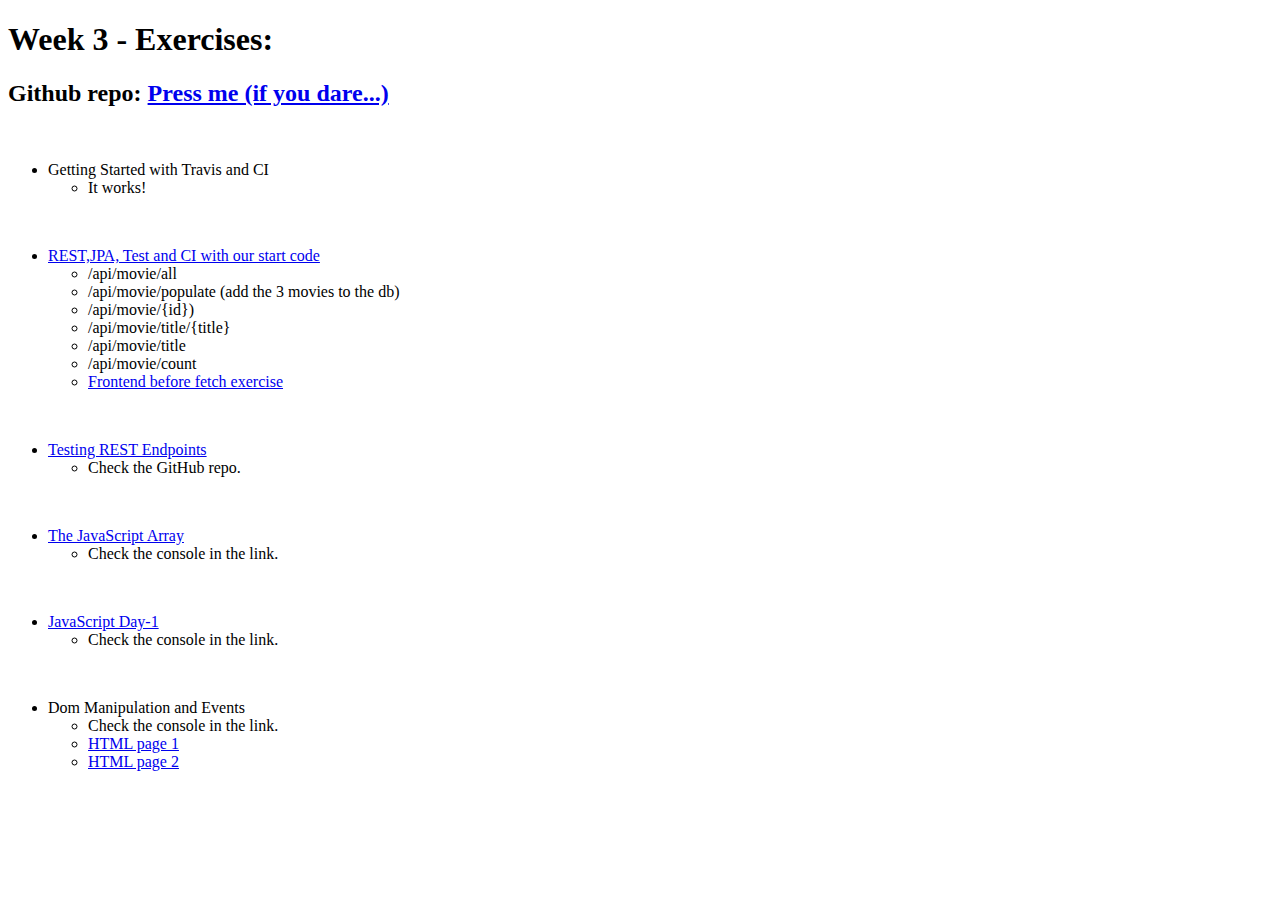
<file: src/main/webapp/index.html>
<!DOCTYPE html>
<html>
    <head>
        <title>Start Page</title>
        <meta http-equiv="Content-Type" content="text/html; charset=UTF-8">
    </head>
    <body>
        <h1>Week 3 - Exercises:</h1>
        <h2>Github repo: <a href="https://github.com/danielbengtsen/Movies" target="_blank">Press me (if you dare...)</a></h2>
        
        <br>
        
        <ul>
            <li>Getting Started with Travis and CI
                <ul>
                    <li>It works!</li>
                </ul>
            </li>
        </ul>
        
        <br>
        
        <ul>
            <li><a href="https://www.dallal.dk/devops-starter-movies/" target="_blank">REST,JPA, Test and CI with our start code</a>
                <ul>
                    <li>/api/movie/all</li>
                    <li>/api/movie/populate (add the 3 movies to the db)</li>
                    <li>/api/movie/{id})</li>
                    <li>/api/movie/title/{title}</li>
                    <li>/api/movie/title</li>
                    <li>/api/movie/count</li>
                    <li><a href="/devops-starter-movies/html/movie_fetch.html" target="_blank">Frontend before fetch exercise</a></li>
                </ul>
            </li>
        </ul>
        
        <br>
        
        <ul>
            <li><a href="https://github.com/danielbengtsen/Movies" target="_blank">Testing REST Endpoints</a>
                <ul>
                    <li>Check the GitHub repo.</li>
                </ul>
            </li>
        </ul>
        
        <br>
        
        <ul>
            <li><a href="/devops-starter-movies/html/javascript_array.html" target="_blank">The JavaScript Array</a>
                <ul>
                    <li>Check the console in the link.</li>
                </ul>
            </li>
        </ul>
        
        <br>
        
        <ul>
            <li><a href="/devops-starter-movies/html/javascript_day1.html" target="_blank">JavaScript Day-1</a>
                <ul>
                    <li>Check the console in the link.</li>
                </ul>
            </li>
        </ul>
        
        <br>
        
        <ul>
            <li>Dom Manipulation and Events
                <ul>
                    <li>Check the console in the link.</li>
                    <li><a href="/devops-starter-movies/html/newhtml.html" target="_blank">HTML page 1</a></li>
                    <li><a href="/devops-starter-movies/html/newhtml2.html" target="_blank">HTML page 2</a></li>
                </ul>
            </li>
        </ul>
        
    </body>
</html>
</file>
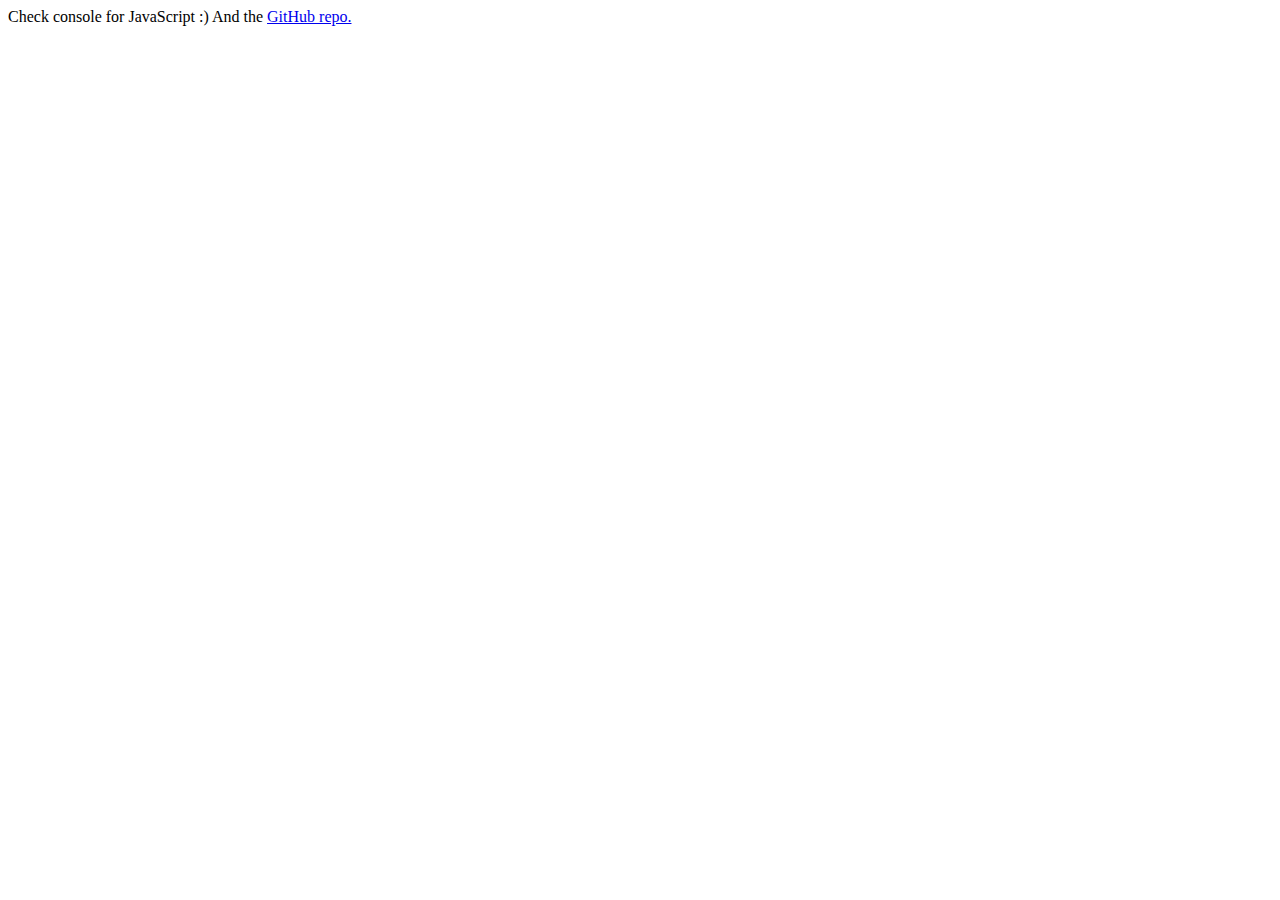
<file: src/main/webapp/html/javascript_array.html>
<html>
    <head>
        <title>Console for the win!</title>
        <meta charset="UTF-8">
        <meta name="viewport" content="width=device-width, initial-scale=1.0">
    </head>
    <body>
        <div>Check console for JavaScript :) And the <a href="https://github.com/danielbengtsen/Movies" target="_blank">GitHub repo.</a></div>
        
        <script src="../js/array.js"></script>
    </body>
</html>
</file>
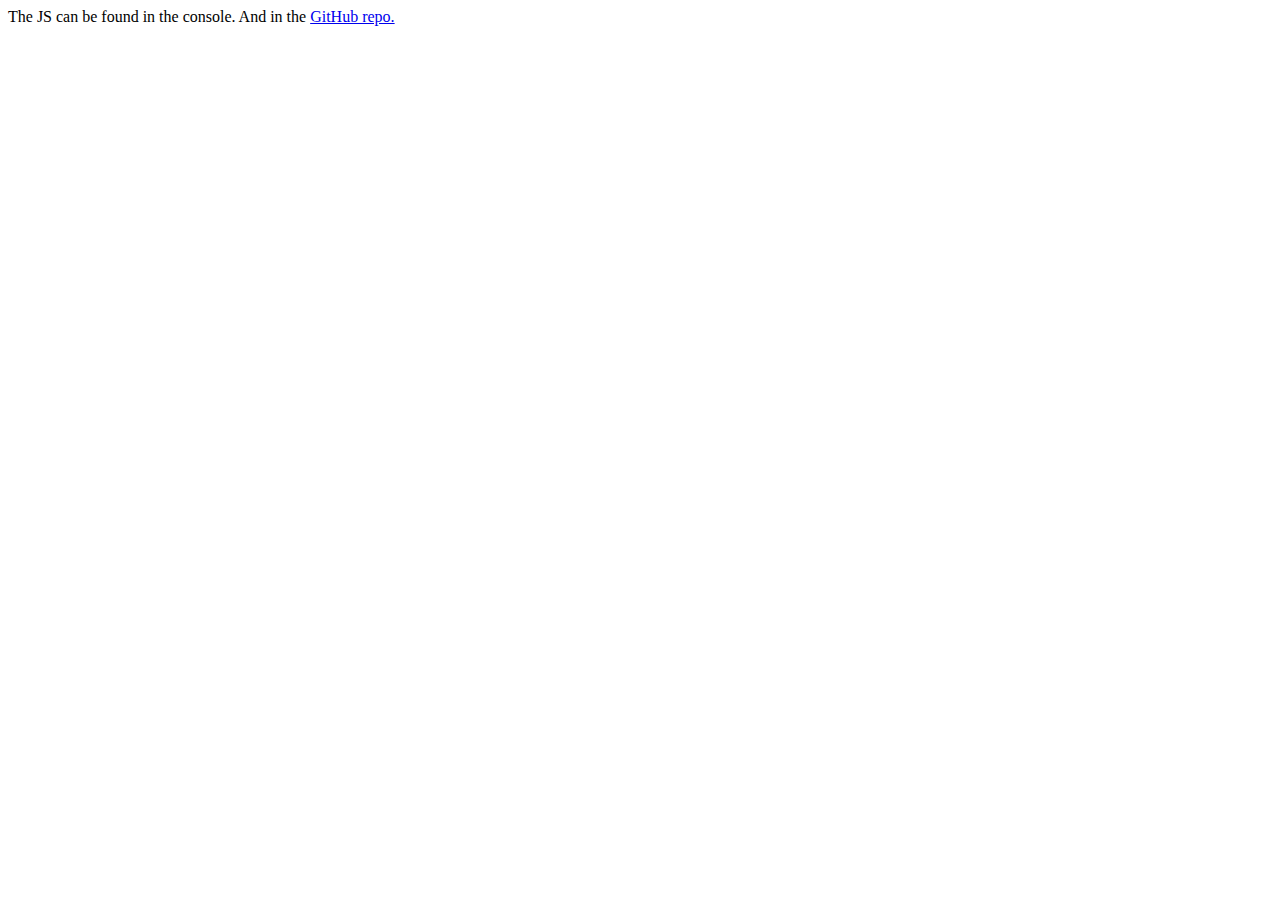
<file: src/main/webapp/html/javascript_day1.html>
<!DOCTYPE html>
<!--
To change this license header, choose License Headers in Project Properties.
To change this template file, choose Tools | Templates
and open the template in the editor.
-->
<html>
    <head>
        <title>Check the console please</title>
        <meta charset="UTF-8">
        <meta name="viewport" content="width=device-width, initial-scale=1.0">
    </head>
    <body>
        <div>The JS can be found in the console. And in the <a href="https://github.com/danielbengtsen/Movies" target="_blank">GitHub repo.</a></div>
        
        <script src="../js/JavaScriptDay1.js"></script>
    </body>
</html>
</file>
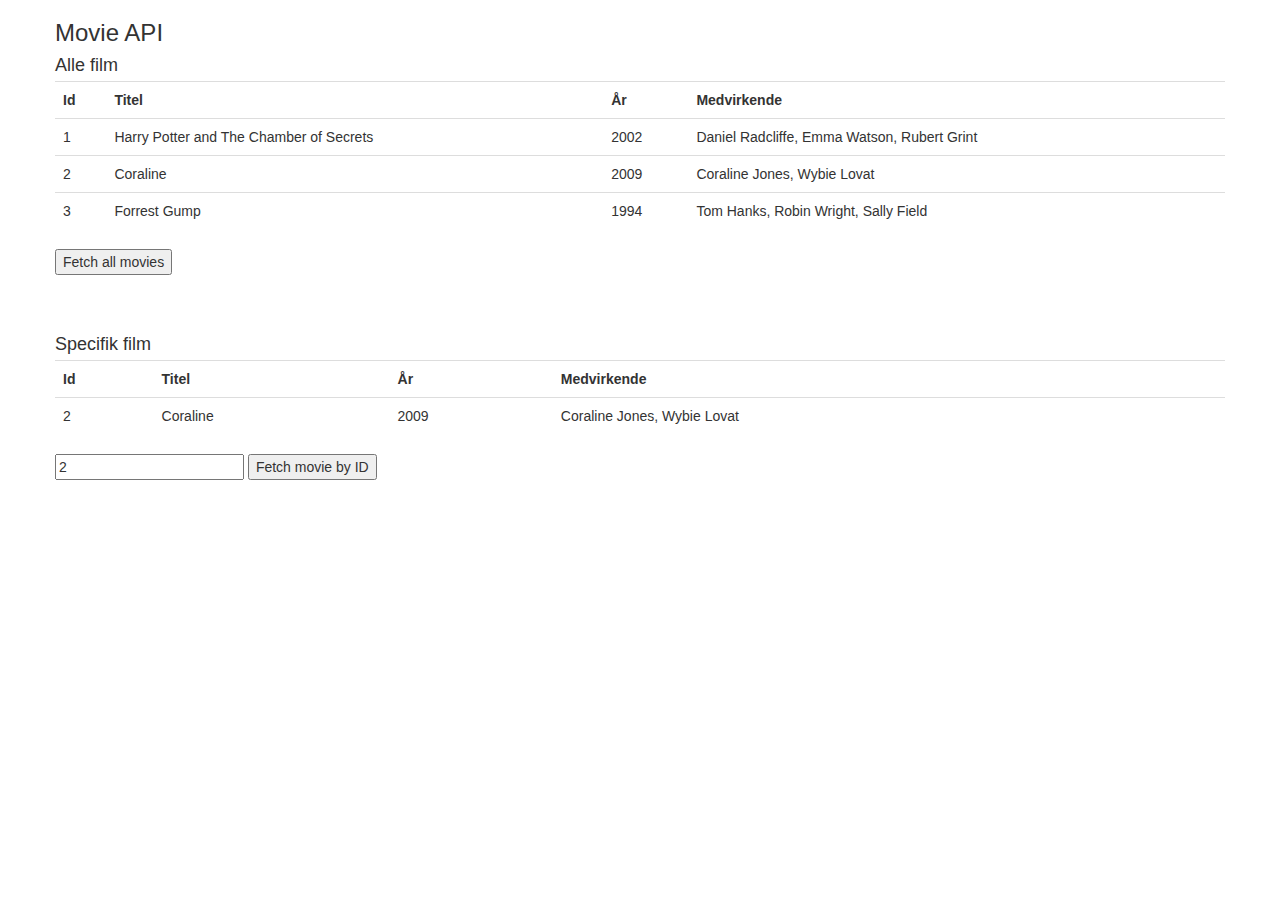
<file: src/main/webapp/html/movie_fetch.html>
<!DOCTYPE html>
<!--
To change this license header, choose License Headers in Project Properties.
To change this template file, choose Tools | Templates
and open the template in the editor.
-->
<html>
    <head>
        <title>Movie API</title>
        <meta charset="UTF-8">
        <meta name="viewport" content="width=device-width, initial-scale=1.0">
        <link rel="stylesheet" href="https://maxcdn.bootstrapcdn.com/bootstrap/3.4.1/css/bootstrap.min.css">
        <link rel="stylesheet" href="../css/movies_style.css">
    </head>
    <body>
        <div class="container">
            <div class="row">
                <div class="col-3"></div>
                
                <div class="col-6">
                    <h3>Movie API</h3>
                    <h4 class="under_title">Alle film</h4>
                    <table class="table">
                        <tr>
                            <th>Id</th>
                            <th>Titel</th>
                            <th>År</th>
                            <th>Medvirkende</th>
                        </tr>
                        <tr>
                            <td>1</td>
                            <td>Harry Potter and The Chamber of Secrets</td>
                            <td>2002</td>
                            <td>Daniel Radcliffe, Emma Watson, Rubert Grint</td>
                        </tr>
                        <tr>
                            <td>2</td>
                            <td>Coraline</td>
                            <td>2009</td>
                            <td>Coraline Jones, Wybie Lovat</td>
                        </tr>
                        <tr>
                            <td>3</td>
                            <td>Forrest Gump</td>
                            <td>1994</td>
                            <td>Tom Hanks, Robin Wright, Sally Field</td>
                        </tr>
                    </table>

                    <button class="button_under_table">Fetch all movies</button>

                    <h4 class="under_title">Specifik film</h4>
                    <table class="table">
                        <tr>
                            <th>Id</th>
                            <th>Titel</th>
                            <th>År</th>
                            <th>Medvirkende</th>
                        </tr>
                            <td>2</td>
                            <td>Coraline</td>
                            <td>2009</td>
                            <td>Coraline Jones, Wybie Lovat</td>
                        </tr>
                    </table>

                    <form>
                        <input type="text" id="movie_by_id" placeholder="Insert ID..." value="2">
                        <input class="button_under_table" type="submit" value="Fetch movie by ID">
                    </form>
                </div>
                
                <div class="col-3"></div>
            </div>
        </div>
    </body>
</html>
</file>
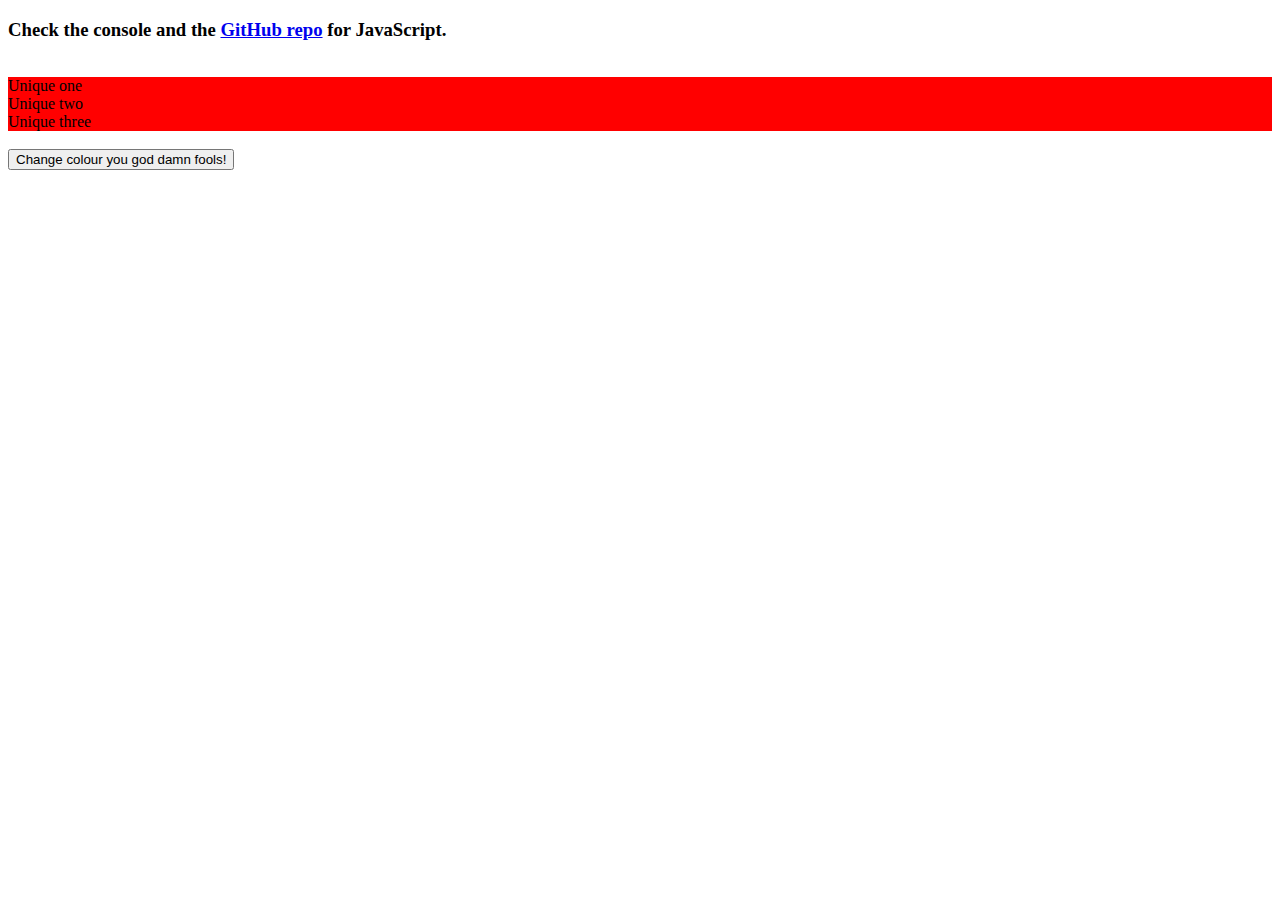
<file: src/main/webapp/html/newhtml.html>
<!DOCTYPE html>
<!--
To change this license header, choose License Headers in Project Properties.
To change this template file, choose Tools | Templates
and open the template in the editor.
-->
<html>
    <head>
        <title>EventsDOMMandFetchIntro</title>
        <meta charset="UTF-8">
        <meta name="viewport" content="width=device-width, initial-scale=1.0">
    </head>
    
    <body>
        <h3>Check the console and the <a href="https://github.com/danielbengtsen/Movies" target="_blank">GitHub repo</a> for JavaScript.</h3>
        
        <br>
        
        <div id="unique_one">Unique one</div>
        <div id="unique_two">Unique two</div>
        <div id="unique_three">Unique three</div>
        
        <br>
        
        <button id="change_color">Change colour you god damn fools!</button>
        
        <script src="../js/newhtmlscript.js"></script>
    </body>
    
</html>
</file>
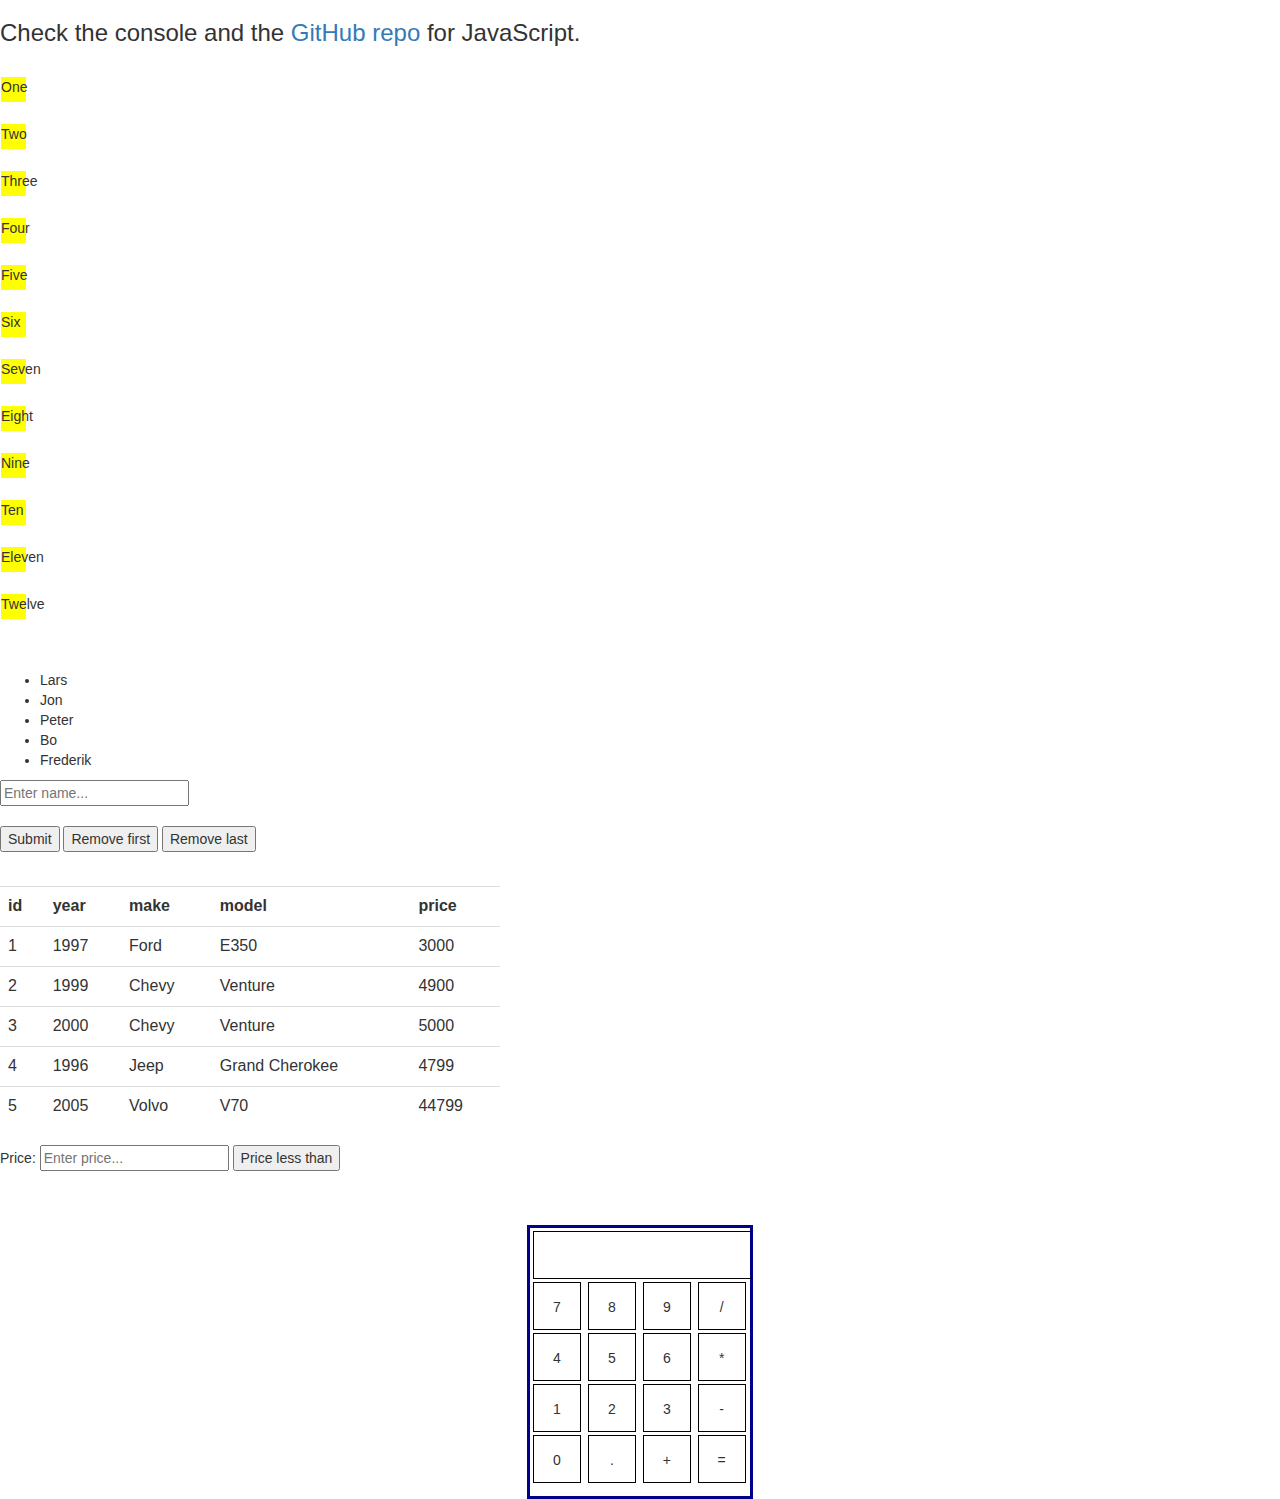
<file: src/main/webapp/html/newhtml2.html>
<html>
    <head>
        <title>Event Bubbling and event arguments</title>
        <meta charset="UTF-8">
        <meta name="viewport" content="width=device-width, initial-scale=1.0">
        <link rel="stylesheet" href="../css/newhtml2style.css">
        <link rel="stylesheet" href="https://maxcdn.bootstrapcdn.com/bootstrap/3.4.1/css/bootstrap.min.css">
    </head>
    <body>
        <h3>Check the console and the <a href="https://github.com/danielbengtsen/Movies" target="_blank">GitHub repo</a> for JavaScript.</h3>
        
        <br>
        
        <div id="outer">
            <div class="mydiv" id="unique_one">One</div>
            <br>
            <div class="mydiv" id="unique_two">Two</div>
            <br>
            <div class="mydiv" id="unique_three">Three</div>
            <br>
            <div class="mydiv" id="unique_four">Four</div>
            <br>
            <div class="mydiv" id="unique_five">Five</div>
            <br>
            <div class="mydiv" id="unique_six">Six</div>
            <br>
            <div class="mydiv" id="unique_seven">Seven</div>
            <br>
            <div class="mydiv" id="unique_eight">Eight</div>
            <br>
            <div class="mydiv" id="unique_nine">Nine</div>
            <br>
            <div class="mydiv" id="unique_ten">Ten</div>
            <br>
            <div class="mydiv" id="unique_eleven">Eleven</div>
            <br>
            <div class="mydiv" id="unique_twelve">Twelve</div>
            <br>
        </div>
        
        <p id="print"></p>
        
        <br>
        
        <div id="ul_list"></div>
        
        <form>
            <input id="input_name" type="text" placeholder="Enter name..."><br><br>
            <input id="submit_btn" type="submit" value="Submit">
            <input id="remove_first" type="submit" value="Remove first">
            <input id="remove_last" type="submit" value="Remove last">
        </form>
        
        <br>
        
        <div id="cars_arr" style="max-width: 500px; text-align: center"></div>
        
        <form>
            Price: <input id="car_price" type="text" placeholder="Enter price...">
            <input id="submit_car_price_btn" type="submit" value="Price less than">
        </form>
        
        
        <br>
        <br>
        
        
        <div id="container">
            <div id="display" class="t4"></div>
            <div id="buttons">
                <div class="t1">7</div>
                <div class="t1">8</div>
                <div class="t1">9</div>
                <div class="t1">/</div>

                <div class="t1">4</div>
                <div class="t1">5</div>
                <div class="t1">6</div>
                <div class="t1">*</div>

                <div class="t1">1</div>
                <div class="t1">2</div>
                <div class="t1">3</div>
                <div class="t1">-</div>

                <div class="t1">0</div>
                <div class="t1">.</div>
                <div class="t1">+</div>
                <div id="calculate" class="t1">=</div>
          </div>
        </div>

        
        <script src="../js/newhtml2script.js"></script>
    </body>
</html>
</file>
<file: src/main/webapp/css/movies_style.css>
.under_title {
    margin-bottom: 5px;
}

.button_under_table {
    margin-bottom: 50px;
}
</file>
<file: src/main/webapp/css/newhtml2style.css>
.mydiv {
    width: 25px;
    height: 25px;
    background-color: yellow;
    margin: 1px;
}

#container{
	width: 226px;
	height: 274px;
	border: 3px solid darkblue;
	margin: auto
}
.t1, .t4{
	border: 1px solid black;
	height: 48px;
	margin-left: 3px;
	margin-top: 3px;
	display: inline-block;
	text-align: center;
	line-height: 48px;
}
.t1{
	width: 48px;
}
.t4{
	width: 219px;
}
</file>
